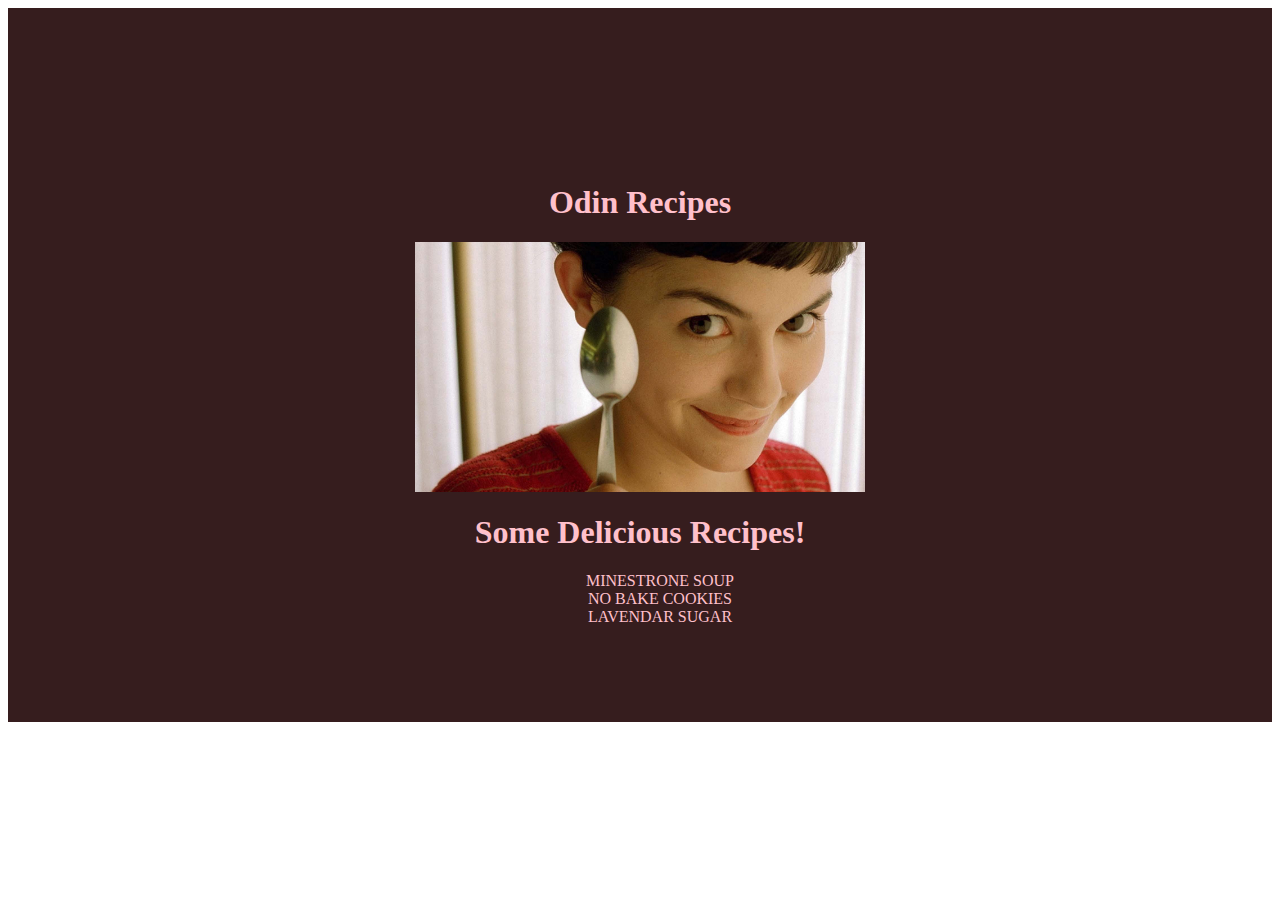
<file: index.html>
<!DOCTYPE html>
<html lang="en">
<head>
    <meta charset="UTF-8">
    <title>Recipes Website</title>
    <link rel="stylesheet" href="styles.css">
</head>

<body>
    <div style="background-color:rgb(54, 29, 30);color:rgb(146, 45, 45);padding:80px;">
    <h1 class="recipetitle">Odin Recipes</h1>
    <img src="./img/audrey-tautou-movies-amélie-poulain-silver-wallpaper.jpg" alt="girl with spoon" width="450" height="250">
    <h1>Some Delicious Recipes!</h1>
    <ul>
        <li><a href="recipes/minestronesoup.html">Minestrone Soup</a></li>
        <li><a href="recipes/nobakecookies.html">No Bake Cookies</a></li>
        <li><a href="recipes/lavendarsugar.html">Lavendar Sugar</a></li>
      </ul>
      </div>

</body>

</html>
</file>
<file: styles.css>
* {
    color: pink;
    font-family: "Times New Roman", serif;

}

  .recipetitle {
    margin-top: 6rem;
  }


h1 {
    text-align: center;
    font-family: "Times New Roman", serif;
}

img {
   display: block;
   margin-top: 1rem;
   margin-bottom: 1rem;
   margin-left: auto;
   margin-right: auto;
}

li {
    text-align: center;
}

ul {
    list-style-type: none;
}

a {
    font-family: "Times New Roman", serif;
    text-decoration: none;
    text-transform: uppercase;
}

a:hover {
    background-color: #fff;
    cursor: pointer;
  }
</file>
